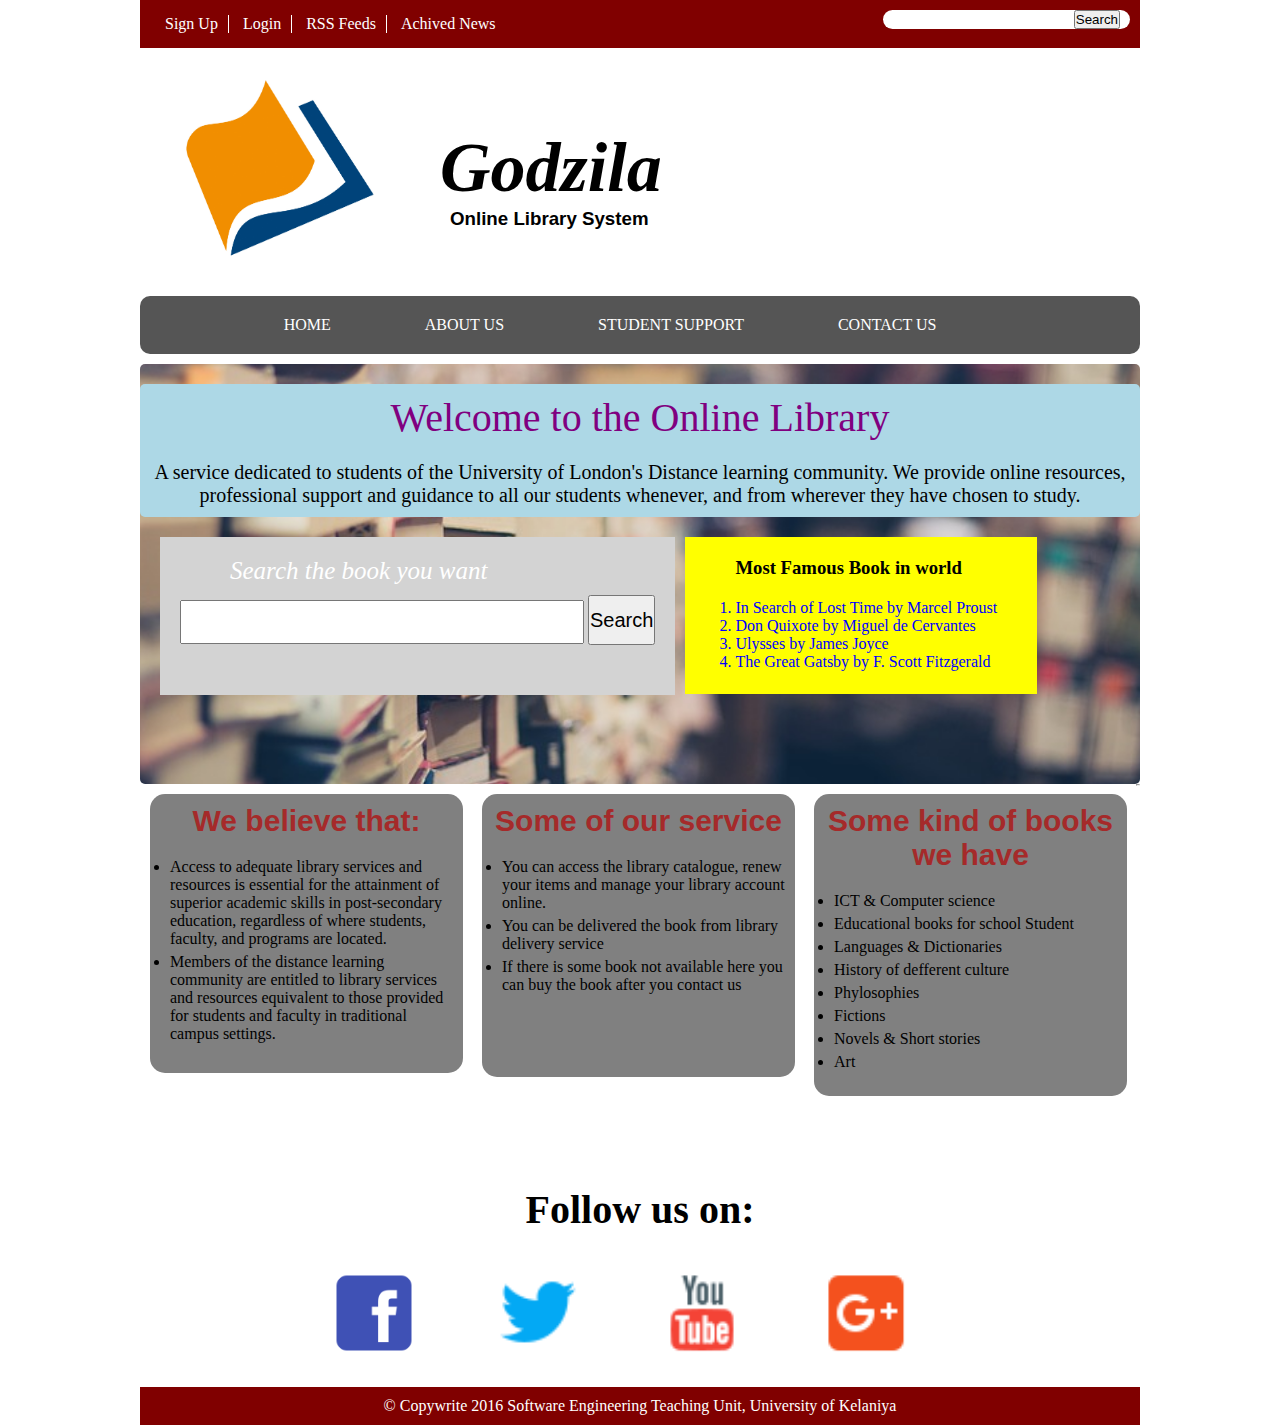
<file: User registration/Html/index.html>
<?php 
	session_start();
	if(!isset($_SESSION['username'])) {
		header('location:login.php');
	}

 ?>


<!DOCTYPE html>
<html>
<head>
	<title>Online Shoping System</title>
	<link rel="stylesheet" type="text/css" href="Css/main.css">
</head>
<body>
	
	<div class="main">
		<div class="top-bar clearfix">

			<div class="top-bar-list">
				<ul>
					<li><a href="">Sign Up</a></li>
					<li><a href="PHP/login.html">Login</a></li>
					<li><a href="">RSS Feeds</a></li>
					<li><a href="">Achived News</a></li>
				</ul>
			</div> <!--top-bar-list-->

			<div class="site-search">
				<form action="" method="get">
					<input type="text" name="text">
					<button type="submit">Search</button>
				</form>
			</div> <!--site-search-->

		</div> <!--top-bar-->

		<header class="clearfix">
			<div class="logo">
				<img src="Pictures/library_logo.jpeg" style="width: 200px; height: 200px;">
			</div> <!--logo-->

			<div class="library-name">
				<h1>Godzila</h1>
				<h3>Online Library System</h3>
			</div> <!--library-name-->
		</header>

		<br/>
		<div>
			
		</div>

		<nav>
			<ul>
				<li><a href="index.html">Home</a></li>
				<li><a href="about.html">About Us</a></li>
				<li><a href="service.html">Student Support</a></li>
				<li><a href="contact.html">Contact us</a></li>
			</ul>
		</nav>

		<div class="container">
			<div class="intro">
				<h1>Welcome to the Online Library</h1>
				<p>
					A service dedicated to students of the University of London's Distance learning community. We provide online resources, professional support and guidance to all our students whenever, and from wherever they have chosen to study.
				</p>
			</div> 	<!--intro-->

			<div class="search-book">
				<h3>Search the book you want</h3>
				<form>
					<input type="text" name="">
					<button>Search</button>
				</form>
			</div> <!--search-box-->

			<div class="famous">
				<h3>Most Famous Book in world</h3>
					<ul>
						<li><a href="https://thegreatestbooks.org/items/225">In Search of Lost Time by Marcel Proust</a></li>
						<li><a href="https://thegreatestbooks.org/items/190">Don Quixote by Miguel de Cervantes</a></li>
						<li><a href="https://thegreatestbooks.org/items/122">Ulysses by James Joyce</a></li>
						<li><a href="https://thegreatestbooks.org/items/38"> The Great Gatsby by F. Scott Fitzgerald</a></li>
					</ul>
			</div> <!--famous-->
			
		</div> <!--container-->

		<div class="home-content">
			<div class="home-col" style="padding-bottom: 5px;">
				<h4>We believe that: </h4>
				<ul>
					<li>Access to adequate library services and resources is essential for the attainment of superior academic skills in post-secondary education, regardless of where students, faculty, and programs are located.</li>
					<li>Members of the distance learning community are entitled to library services and resources equivalent to those provided for students and faculty in traditional campus settings.</li>
				</ul>
			</div> <!--home-col-->

			<div class="home-col" style="padding-bottom: 58px;">
				<h4>Some of our service</h4>
				<ul>
					<li>You can access the library catalogue, renew your items and manage your library account online.</li>
					<li>You can be delivered the book from library delivery service</li>
					<li>If there is some book not available here you can buy the book after you contact us</li>
				</ul>
			</div> <!--home-col-->

			<div class="home-col">
				<h4>Some kind of books we have</h4>
				<ul>
					<li>ICT & Computer science</li>
					<li>Educational books for school Student</li>
					<li>Languages & Dictionaries</li>
					<li>History of defferent culture</li>
					<li>Phylosophies</li>
					<li>Fictions</li>
					<li>Novels & Short stories</li>
					<li>Art</li>
				</ul>
			</div> <!--home-col-->
		</div> <!--home-content-->

		<hr/>

		<div class="social-media">
			<h4>Follow us on:</h4>
			<ul>
				<li><a href="https://www.facebook.com/"><img src="Pictures/social media/facebook.png"></a></li>
				<li><a href=""><img src="Pictures/social media/twitter.png"></a></li>
				<li><a href="https://www.youtube.com/"><img src="Pictures/social media/youtube.png"  style="width: 100px;"></a></li>
				<li><a href=""><img src="Pictures/social media/google+.png"  style="width: 100px;"></a></li>
			</ul>
		</div>

		<footer>
			&copy Copywrite 2016 Software Engineering Teaching Unit, University of Kelaniya
		</footer>

	</div> <!--main-->

</body>
</html>
</file>
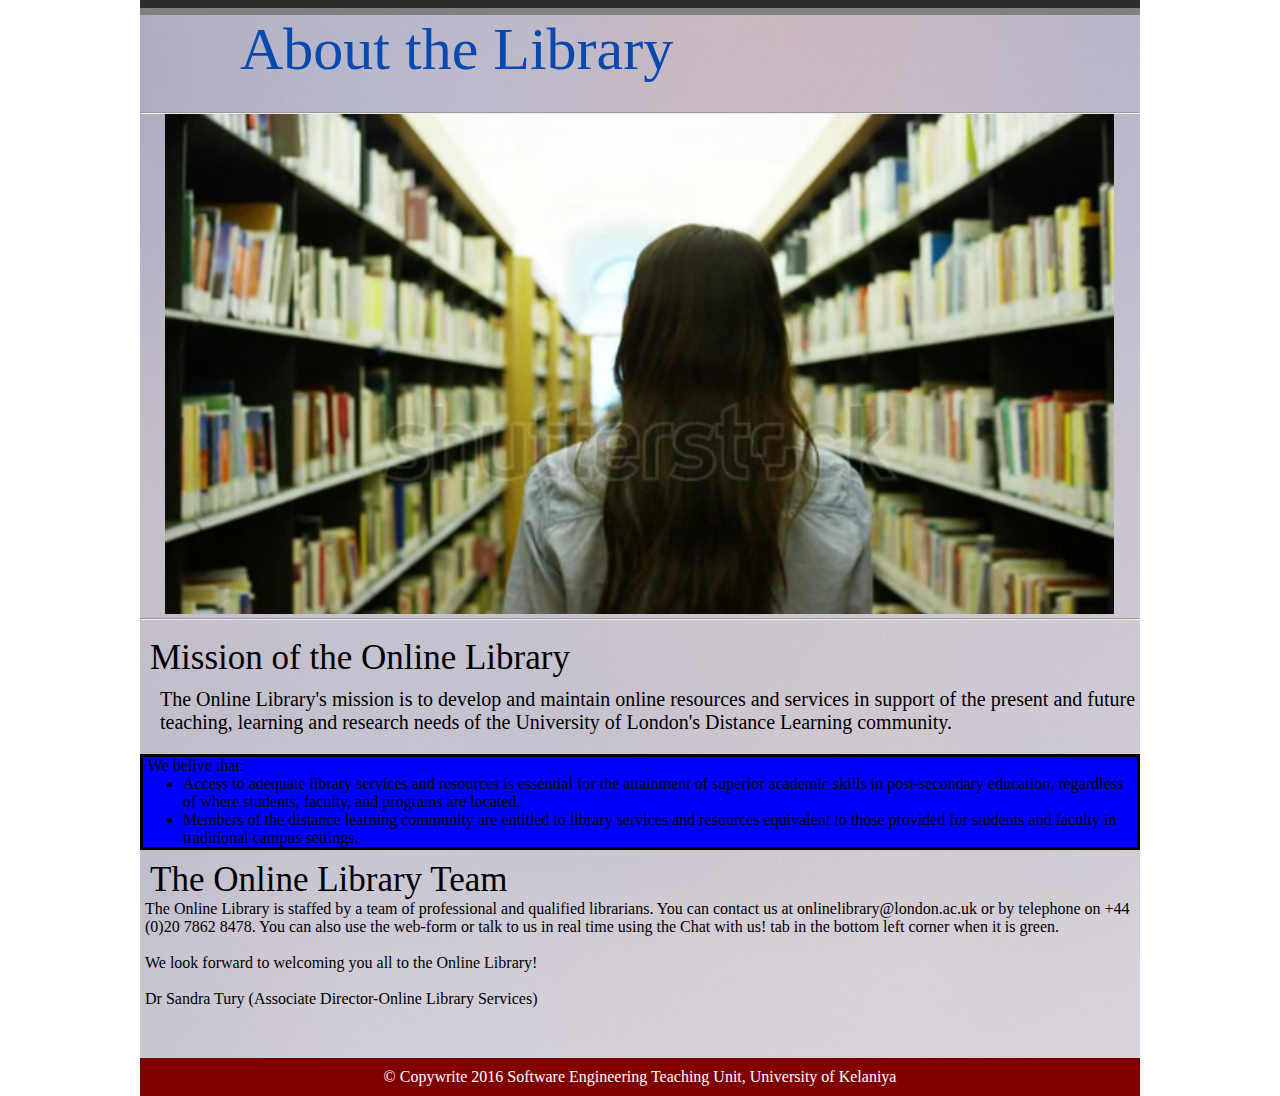
<file: User registration/Html/about.html>
<!DOCTYPE html>
<html>
<head>
	<title>About the Godzila</title>
	<link rel="stylesheet" type="text/css" href="Css/style_about.css">
</head>
<body>
	<div class="main">
		<header></header>
		<div class="header">
			<h1>About the Library</h1>
		</div> <!--header-->

		<br>
		<hr>

		<video autoplay loop class ="videos" muted plays-inline style="width: 100%;">
			<source src = "Video/lib.webm" type = "video/webm" >
		</video>

		<hr>
		<br>

		<div class="topic">
			<h2>Mission of the Online Library</h2>
			<p>The Online Library's mission is to develop and maintain online resources and services in support of the present and future teaching, learning and research needs of the University of London's Distance Learning community.</p>
		</div> <!--topic-->

		<div class="box">
			<p>We belive that:</p>
			<ul>
				<li>Access to adequate library services and resources is essential for the attainment of superior academic skills in post-secondary education, regardless of where students, faculty, and programs are located.</li>

				<li>Members of the distance learning community are entitled to library services and resources equivalent to those provided for students and faculty in traditional campus settings.</li>
			</ul>
		</div> <!--box-->

		<div class="last-para">
			<h2>The Online Library Team</h2>
			<p>The Online Library is staffed by a team of professional and qualified librarians.  You can contact us at onlinelibrary@london.ac.uk or by telephone on +44 (0)20 7862 8478. You can also use the web-form or talk to us in real time using the Chat with us! tab in the bottom left corner when it is green.</p>
			<br>
			<p>We look forward to welcoming you all to the Online Library!</p>
			<br>
			<p>Dr Sandra Tury (Associate Director-Online Library Services)</p>
		</div>

		<footer>
			&copy Copywrite 2016 Software Engineering Teaching Unit, University of Kelaniya
		</footer>
	</div> <!--main-->

</body>
</html>
</file>
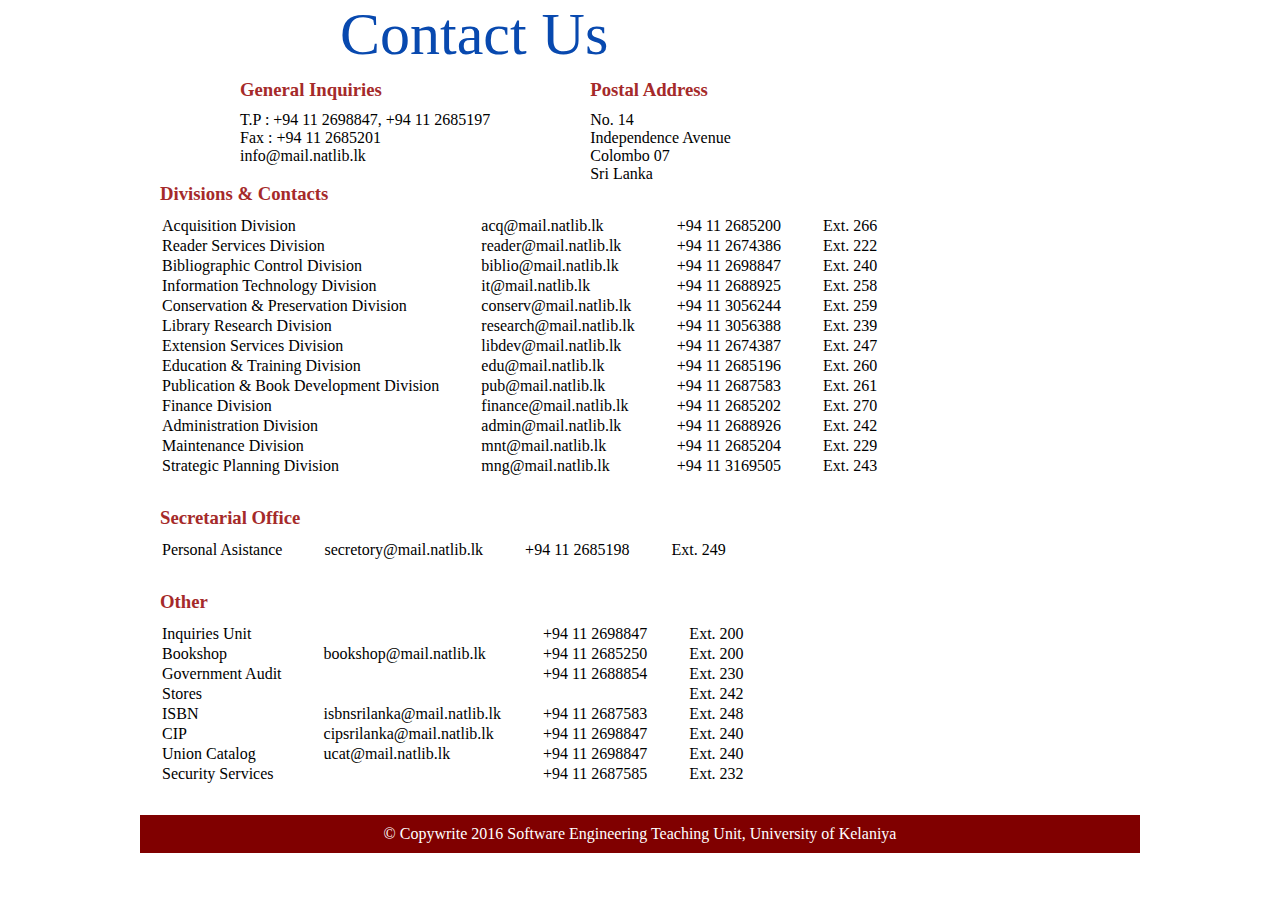
<file: User registration/Html/contact.html>
<!DOCTYPE html>
<html>
<head>
	<title>Contact Library</title>
	<link rel="stylesheet" type="text/css" href="Css/style_contact.css">
</head>
<body>
	<div class="full">
		<div class="header">
			<h1>Contact Us</h1>
		</div> <!--header-->

		<div class="sub_topic">
			<h3>General Inquiries</h3>
			<p>T.P : +94 11 2698847, +94 11 2685197</p>
			<p>Fax :  +94 11 2685201</p>
			<p>info@mail.natlib.lk</p>
		</div> <!--sub_topic-->

		<div class="sub_topic_2">
			<h3>Postal Address</h3>
			<p>No. 14</p>
			<p>Independence Avenue</p>
			<p>Colombo 07</p>
			<p>Sri Lanka</p>
		</div> <!--sub_topic_2-->

		<div class="sub_topic_3">
			<h3>Divisions & Contacts</h3>
			<table>
				<tr>
					<td>Acquisition Division</td>
					<td>acq@mail.natlib.lk</td>
					<td>+94 11 2685200</td>
					<td>Ext. 266</td>
				</tr>
				<tr>
					<td>Reader Services Division</td>
					<td>reader@mail.natlib.lk</td>
					<td>+94 11 2674386</td>
					<td>Ext. 222</td>
				</tr>
				<tr>
					<td>Bibliographic Control Division</td>
					<td>biblio@mail.natlib.lk</td>
					<td>+94 11 2698847</td>
					<td>Ext. 240</td>
				</tr>
				<tr>
					<td>Information Technology Division</td>
					<td>it@mail.natlib.lk</td>
					<td>+94 11 2688925</td>
					<td>Ext. 258</td>
				</tr>
				<tr>
					<td>Conservation & Preservation Division</td>
					<td>conserv@mail.natlib.lk</td>
					<td>+94 11 3056244</td>
					<td>Ext. 259</td>
				</tr>
				<tr>
					<td>Library Research Division</td>
					<td>research@mail.natlib.lk</td>
					<td>+94 11 3056388</td>
					<td>Ext. 239</td>
				</tr>
				<tr>
					<td>Extension Services Division</td>
					<td>libdev@mail.natlib.lk</td>
					<td>+94 11 2674387</td>
					<td>Ext. 247</td>
				</tr>
				<tr>
					<td>Education & Training Division</td>
					<td>edu@mail.natlib.lk</td>
					<td>+94 11 2685196</td>
					<td>Ext. 260</td>
				</tr>
				<tr>
					<td>Publication & Book Development Division</td>
					<td>pub@mail.natlib.lk</td>
					<td>+94 11 2687583</td>
					<td>Ext. 261</td>
				</tr>
				<tr>
					<td>Finance Division</td>
					<td>finance@mail.natlib.lk</td>
					<td>+94 11 2685202</td>
					<td>Ext. 270</td>
				</tr>
				<tr>
					<td>Administration Division</td>
					<td>admin@mail.natlib.lk</td>
					<td>+94 11 2688926</td>
					<td>Ext. 242</td>
				</tr>
				<tr>
					<td>Maintenance Division</td>
					<td>mnt@mail.natlib.lk</td>
					<td>+94 11 2685204</td>
					<td>Ext. 229</td>
				</tr>
				<tr>
					<td>Strategic Planning Division</td>
					<td>mng@mail.natlib.lk</td>
					<td>+94 11 3169505</td>
					<td>Ext. 243</td>
				</tr>
			</table>
		</div> <!--sub_topic_3-->

		<div class="sub_topic_4">
			<h3>Secretarial Office</h3>
			<table>
				<tr>
					<td>Personal Asistance</td>
					<td>secretory@mail.natlib.lk</td>
					<td>+94 11 2685198</td>
					<td>Ext. 249</td>
				</tr>
			</table>
		</div> <!--sub_topic_4-->

		<div class="sub_topic_5">
			<h3>Other</h3>
			<table>
				<tr>
					<td>Inquiries Unit</td>
					<td></td>
					<td>+94 11 2698847</td>
					<td>Ext. 200</td>
				</tr>
				<tr>
					<td>Bookshop</td>
					<td>bookshop@mail.natlib.lk</td>
					<td>+94 11 2685250</td>
					<td>Ext. 200</td>
				</tr>
				<tr>
					<td>Government Audit</td>
					<td></td>
					<td>+94 11 2688854</td>
					<td>Ext. 230</td>
				</tr>
				<tr>
					<td>Stores</td>
					<td></td>
					<td></td>
					<td>Ext. 242</td>
				</tr>
				<tr>
					<td>ISBN</td>
					<td>isbnsrilanka@mail.natlib.lk</td>
					<td>+94 11 2687583</td>
					<td>Ext. 248</td>
				</tr>
				<tr>
					<td>CIP</td>
					<td>cipsrilanka@mail.natlib.lk</td>
					<td>+94 11 2698847</td>
					<td>Ext. 240</td>
				</tr>
				<tr>
					<td>Union Catalog</td>
					<td>ucat@mail.natlib.lk</td>
					<td>+94 11 2698847</td>
					<td>Ext. 240</td>
				</tr>
				<tr>
					<td>Security Services</td>
					<td></td>
					<td>+94 11 2687585</td>
					<td>Ext. 232</td>
				</tr>
			</table>
		</div> <!--sub_topic_5-->		<!--</div>-->

		<footer>&copy Copywrite 2016 Software Engineering Teaching Unit, University of Kelaniya</footer>
	</div> <!--full-->
</body>
</html>
</file>
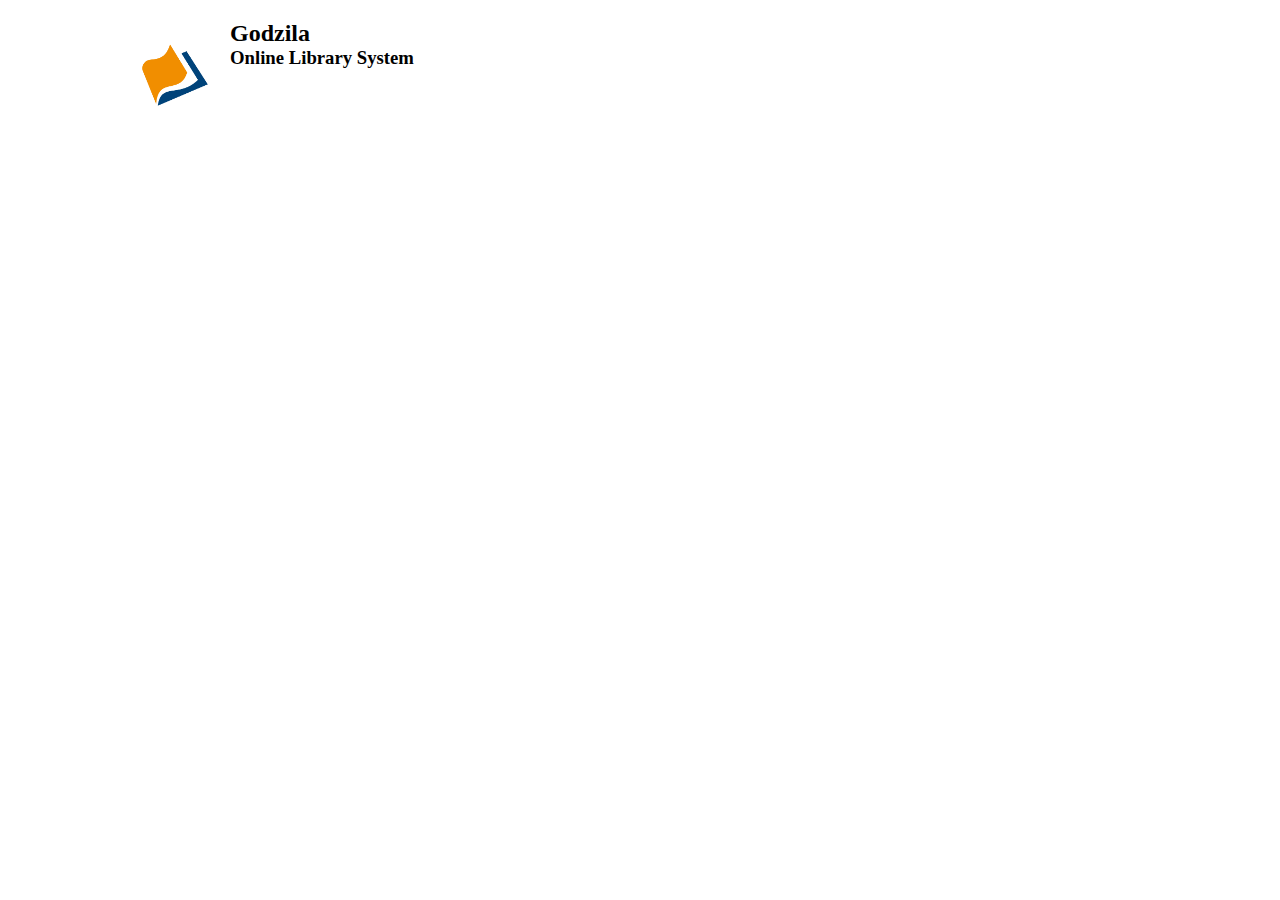
<file: User registration/Html/rss_feeds.html>
<!DOCTYPE html>
<html>
<head>
	<title>Rss Feeds</title>
	<link rel="stylesheet" type="text/css" href="Css/style_rssFeeds.css">
</head>
<body>
	<div class="wrapper">
		<div class="library">
			<div class="icon">
				<img src="Pictures/library_logo.jpeg">
			</div> <!--icon-->

			<div class="name">
				<h2>Godzila</h2>
				<h3>Online Library System</h3>
			</div> <!--name-->
		</div> <!--wrapper-->
	</div>
</body>
</html>
</file>
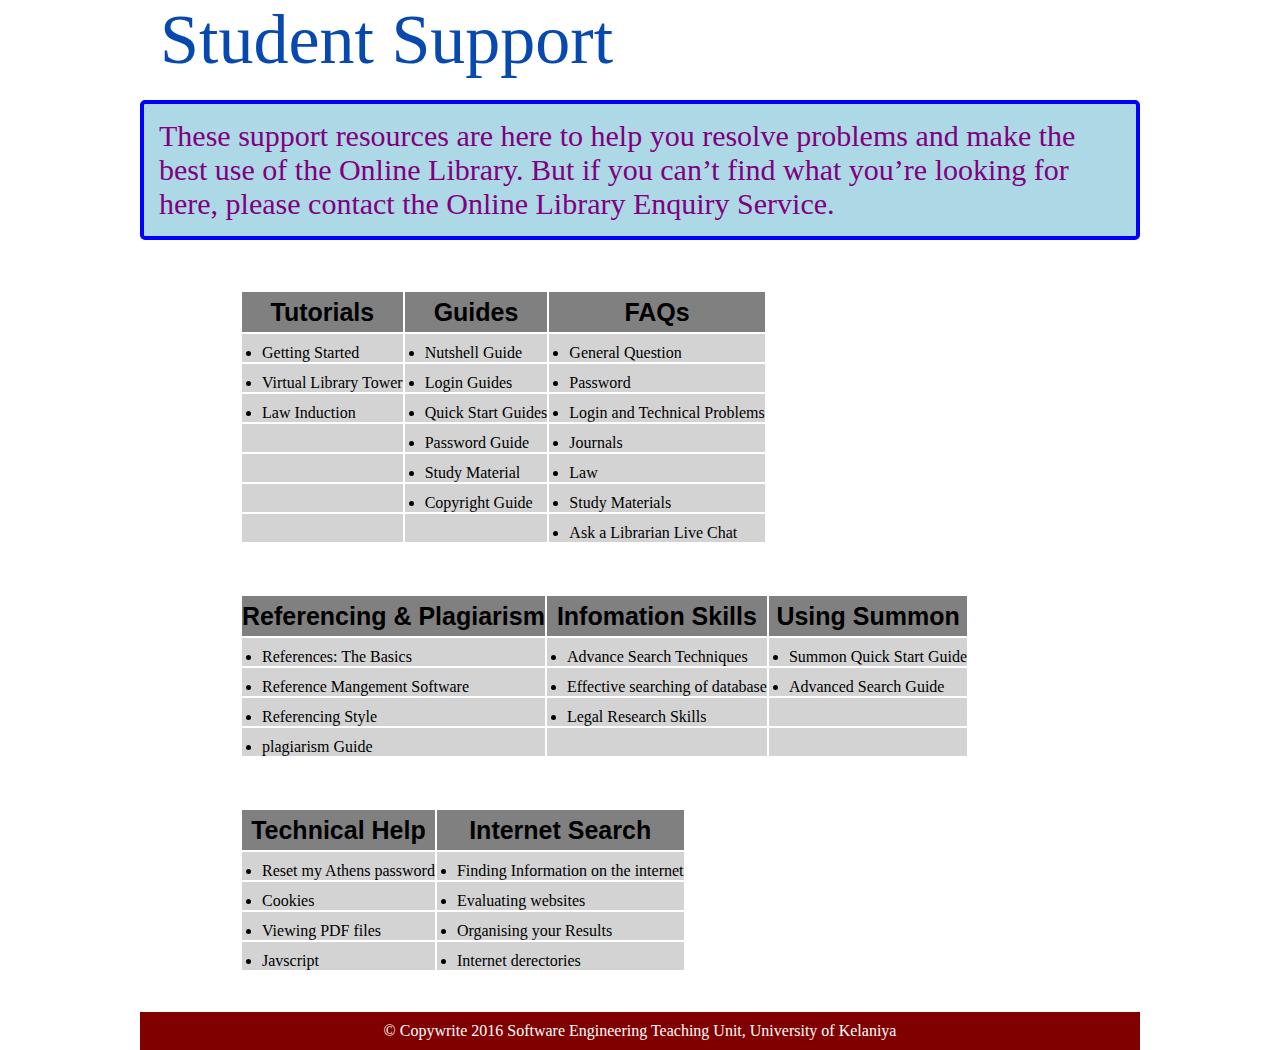
<file: User registration/Html/service.html>
<!DOCTYPE html>
<html>
<head>
	<title>Services of Library for Student</title>
	<link rel="stylesheet" type="text/css" href="Css/style_service.css">
</head>
<body>
	<div class="full">
		<div class="header">
			<h1>Student Support</h1>
		</div> <!--header-->

		<div class="descript">
			<p>These support resources are here to help you resolve problems and make the best use of the Online Library. But if you can’t find what you’re looking for here, please contact the Online Library Enquiry Service.</p>
		</div> <!--descript-->

		<div class="first-table">
			<form>
				<table>
					<tr>
						<th>Tutorials</th>
						<th>Guides</th>
						<th>FAQs</th>
					</tr>

					<tr>
						<td><li>Getting Started</li></td>
						<td><li>Nutshell Guide</li></td>
						<td><li>General Question</li></td>
						
					</tr>
					<tr>
						<td><li>Virtual Library Tower</li></td>
						<td><li>Login Guides</li></td>
						<td><li>Password</li></td>
					</tr>
					<tr>
						<td><li>Law Induction</li></td>
						<td><li>Quick Start Guides</li></td>
						<td><li>Login and Technical Problems</li></td>
					</tr>
					<tr>
						<td></td>
						<td><li>Password Guide</li></td>
						<td><li>Journals</li></td>
					</tr>
					<tr>
						<td></td>
						<td><li>Study Material</li></td>
						<td><li>Law</li></td>
					</tr>
					<tr>
						<td></td>
						<td><li>Copyright Guide</li></td>
						<td><li>Study Materials</li></td>
					</tr>
					<tr>
						<td></td>
						<td></td>
						<td><li>Ask a Librarian Live Chat</li></td>
					</tr>
				</table>
			</form>
		</div> <!--first-table-->

		<div class="second-table">
			<form>
				<table>
					<tr>
						<th>Referencing & Plagiarism</th>
						<th>Infomation Skills</th>
						<th>Using Summon</th>
					</tr>
					<tr>
						<td><li>References: The Basics</li></td>
						<td><li>Advance Search Techniques</li></td>
						<td><li>Summon Quick Start Guide</li></td>
					</tr>
					<tr>
						<td><li>Reference Mangement Software</li></td>
						<td><li>Effective searching of database</li></td>
						<td><li>Advanced Search Guide</li></td>
					</tr>
					<tr>
						<td><li>Referencing Style</li></td>
						<td><li>Legal Research Skills</li></td>
						<td></td>
					</tr>
					<tr>
						<td><li>plagiarism Guide</li></td>
						<td></td>
						<td></td>
					</tr>
				</table>
			</form>
		</div> <!--second-table-->

		<div class="third-table">
			<form>
				<table>
					<tr>
						<th>Technical Help</th>
						<th>Internet Search</th>
					</tr>
					<tr>
						<td><li>Reset my Athens password</li></td>
						<td><li>Finding Information on the internet</li></td>
					</tr>
					<tr>
						<td><li>Cookies</li></td>
						<td><li>Evaluating websites</li></td>
					</tr>
					<tr>
						<td><li>Viewing PDF files</li></td>
						<td><li>Organising your Results</li></td>
					</tr>
					<tr>
						<td><li>Javscript</li></td>
						<td><li>Internet derectories</li></td>
					</tr>
				</table>
			</form>
		</div> <!--third-table-->

		<footer>
			&copy Copywrite 2016 Software Engineering Teaching Unit, University of Kelaniya
		</footer>
	</div> <!--full-->
</body>
</html>
</file>
<file: User registration/Html/Css/main.css>
* {margin: 0; padding: 0;}

a {text-decoration: none;}

.clearfix {overflow: auto;}

.main {
	width: 1000px;
	margin: 0 auto;
}

.top-bar {
	width: 1000px;
	background: maroon;
}

.top-bar-list {
	float: left;
	margin: 15px;
}

.top-bar-list ul {
	list-style-type: none;
}

.top-bar-list ul li {
	display: inline-block;
	padding: 0px 10px;
	border-right: 1px solid white;
}

.top-bar-list ul li:last-child {
	border: none;
}

.top-bar-list ul li a {
	color: white;
}

.top-bar-list ul li a:hover {
	color: orange;
	font-size: 17px;
}

.site-search {
	float: right;
	margin-top: 10px;
	margin-right: 10px; 
	background: white;
	border-radius: 10px;
	padding-left: 10px;
	padding-right: 10px;
}

.site-search input {
	border: none;
}

.site-search button {
	/*border: none;*/
}

.logo {

}

.logo img {
	float: left;
	margin: 20px 10px 10px 40px; 
}

.library-name {
	float: left;
	margin: 80px 20px 20px 50px;
}

.library-name h1 {
	font-size: 70px;
	font-style: italic;
}

.library-name h3 {
	margin-left: 10px;
	font-family: Arial;
}

nav {
	background-color: #555;
	border-radius: 10px;
}

nav ul {
	text-align: center;
}

nav ul li{
	text-transform: uppercase;
	list-style-type: none;
	display: inline-block;
	margin: 15px;
	margin-top: 20px;
	margin-bottom: 20px;
}

nav ul li a {
	color: white;
	padding-right: 60px;
}

nav ul li a:hover {
	color: #f33208 ;
}

.container {
	padding-top: 20px;
	margin-top: 10px;
	border-radius: 5px;
	background-image: url("../Pictures/library.jpg");
	background-attachment: fixed;
	background-size: 100% 100%;
	height: 400px;
	width:1000px;
}

.intro {
	padding-top: 50px;
	text-align: center;
	background: lightblue;
	padding: 10px;
	border-radius: 5px;
}

.intro h1 {
	font-size: 40px;
	font-family: serif;
	color: purple;
	font-weight: 100;
}

.intro p {
	margin-top: 20px;
	font-size: 20px;
}

.search-book {
	margin-top: 20px;
	margin-left: 20px;
	padding-right: 20px;
	padding-left: 20px;
	padding-bottom: 50px;
	background: lightgray;
	float: left;
}

.search-book h3 {
	margin-bottom: 10px;
	padding-top: 20px;
	font-size: 25px;
	margin-left: 50px;
	font-weight: normal;
	font-style: italic;
	color: white;
}

.search-book form input {
	width: 400px;
	height: 40px;
}

.search-book form button {
	font-size: 20px; 
	height: 50px;
}

.famous {
	float: left;
	padding-left: 50px;
	margin-top: 20px;
	background: yellow; 
	padding-bottom: 23px;
	padding-right: 40px;
	margin-left: 10px;
}

.famous h3 {
	padding-top: 20px;
	padding-bottom: 20px;
}

.famous ul li {
	list-style-type: decimal;
	color: blue;
}

.famous ul li a {
	color: blue;
}

.home-col {
	width: 313px;
	float: left;
	margin-top: 10px;
	margin-right: 9px;
	margin-left: 10px;
	background: gray;
	border-radius: 15px;
}

.home-col h4 {
	text-align: center;
	font-family: Arial;
	font-size: 30px;
	padding-top: 10px;
	font-weight: bold;
	color: brown;
}

.home-col ul {
	padding: 20px 5px 20px 20px;
}

.home-col ul li {
	color: black;
	padding-bottom: 5px;
}
.social-media {
	text-align: center;
	margin-top: 350px;
	/*background-color: pink;
	border-radius: 5px; */
}

.social-media h4 {
	margin-top: 400px;
	font-size: 40px;
	text-align: center;
}

.social-media ul li {
	display: inline-block;
	list-style-type: none;
	padding: 30px 50px 20px 10px;
}

.social-media ul li a img{
	width: 100px;
}

footer {
	text-align: center;
	background-color: maroon;
	padding: 10px;
	color: white;
}
</file>
<file: User registration/Html/Css/style_about.css>
*{margin: 0px; padding: 0px;}

.main {
	width: 1000px;
	margin: 0 auto;
	background: url(../Pictures/background.jpg);
}

header {
	height: 0px;
	background-color: maroon;
	border-bottom: 15px groove gray;
}

.videos {
	height: 500px;
}

.header {
	margin: 0px 0px 10px 100px;
	font-size: 30px;
}

.header h1 {
	font-weight: normal;
	font-family: cursive;
	color: #0849AF;
}

.topic h2{
	font-weight: normal;
	font-size: 35px;
	margin-bottom: 10px;
	padding-left: 10px;
}

.topic p {
	padding-left: 20px;
	font-size: 20px;
}

.box {
	margin-top: 20px;
	background-color: blue;
	border: 3px solid black; 
}

.box p {
	margin-left: 5px;
}

.box ul li {
	margin-left: 40px;
}

.last-para {
	padding-bottom: 50px;
}

.last-para h2 {
	padding-top: 10px;
	padding-left: 10px;
	font-weight: normal;
	font-size: 35px;
}

.last-para p {
	margin-left: 5px;
}

footer {
	text-align: center;
	background-color: maroon;
	padding: 10px;
	color: white;
}
</file>
<file: User registration/Html/Css/style_contact.css>
* {margin:0; padding: 0;}

.full {
	width: 1000px;
	margin: 0 auto;
}

.header {
	margin: 0px 0px 10px 200px;
	font-size: 30px;
}

.header h1 {
	font-weight: normal;
	font-family: cursive;
	color: #0849AF;
}

.sub_topic {
	float: left;
	padding-right: 100px;
	margin-left: 100px;
}

.sub_topic h3 {
	font-family: Tahoma;
	color: brown;
	padding-bottom: 10px;
}

.sub_topic_2 {
	float: left;
}

.sub_topic_2 h3 {
	font-family: Tahoma;
	color: brown;
	padding-bottom: 10px;	
}

.sub_topic_3 {
	clear: both;
	margin-bottom: 30px;
	margin-left: 20px;
}

.sub_topic_3 h3 {
	font-family: Tahoma;
	color: brown;
	padding-bottom: 10px;
}

.sub_topic_3 table tr td {
	padding-right: 40px;
}

.sub_topic_4 {
	margin-bottom: 30px;
	margin-left: 20px;
}

.sub_topic_4 h3 {
	font-family: Tahoma;
	color: brown;
	padding-bottom: 10px;
}

.sub_topic_4 table tr td {
	padding-right: 40px;
}

.sub_topic_5 {
	margin-bottom: 30px;
	margin-left: 20px;
}

.sub_topic_5 h3 {
	font-family: Tahoma;
	color: brown;
	padding-bottom: 10px;
}

.sub_topic_5 table tr td {
	padding-right: 40px;
}

footer {
	text-align: center;
	background-color: maroon;
	padding: 10px;
	color: white;
}
</file>
<file: User registration/Html/Css/style_rssFeeds.css>
* {margin: 0; padding: 0;}

.wrapper {
	width: 1000px;
	margin: 0 auto;
}

.icon img {
	width: 70px;
	height: 70px;
	float: left;
	margin-top: 20px;
	margin-right: 20px;
}

.name {
	margin-top: 20px;
}
</file>
<file: User registration/Html/Css/style_service.css>
*{margin: 0; padding: 0;}

.full{
	width: 1000px;
	margin: 0 auto;
}

.header {
	font-size: 35px;
	color: #0849AF;
	margin-bottom: 20px;
}

.header h1 {
	padding-left: 20px;
	font-weight: normal;
	font-family: cursive;
}

.descript {
	background-color: lightblue;
	padding: 15px;
	border-radius: 5px;
	font-size: 30px;
	color: purple;
	border: 4px solid blue;
}

.first-table form table {
	margin-top: 50px;
	margin-left: 100px;
}

.first-table form table tr th {
	background: gray;
	height: 40px;
	font-size: 25px;
	font-family: Arial;
}

.first-table form table tr td {
	background: lightgray;
}

.first-table form table tr td li {
	margin-top: 10px;
	margin-left: 20px;
}

.second-table form table {
	margin-top: 50px;
	margin-left: 100px;
}

.second-table form table tr th {
	background: gray;
	height: 40px;
	font-size: 25px;
	font-family: Arial;
}

.second-table form table tr td {
	background: lightgray;
}

.second-table form table tr td li {
	margin-top: 10px;
	margin-left: 20px;
}

.third-table form table {
	margin-top: 50px;
	margin-left: 100px;
	margin-bottom: 40px;
}

.third-table form table tr th {
	background: gray;
	height: 40px;
	font-size: 25px;
	font-family: Arial;
}

.third-table form table tr td {
	background: lightgray;
}

.third-table form table tr td li {
	margin-top: 10px;
	margin-left: 20px;
}

footer {
	text-align: center;
	background-color: maroon;
	padding: 10px;
	color: white;
}
</file>
